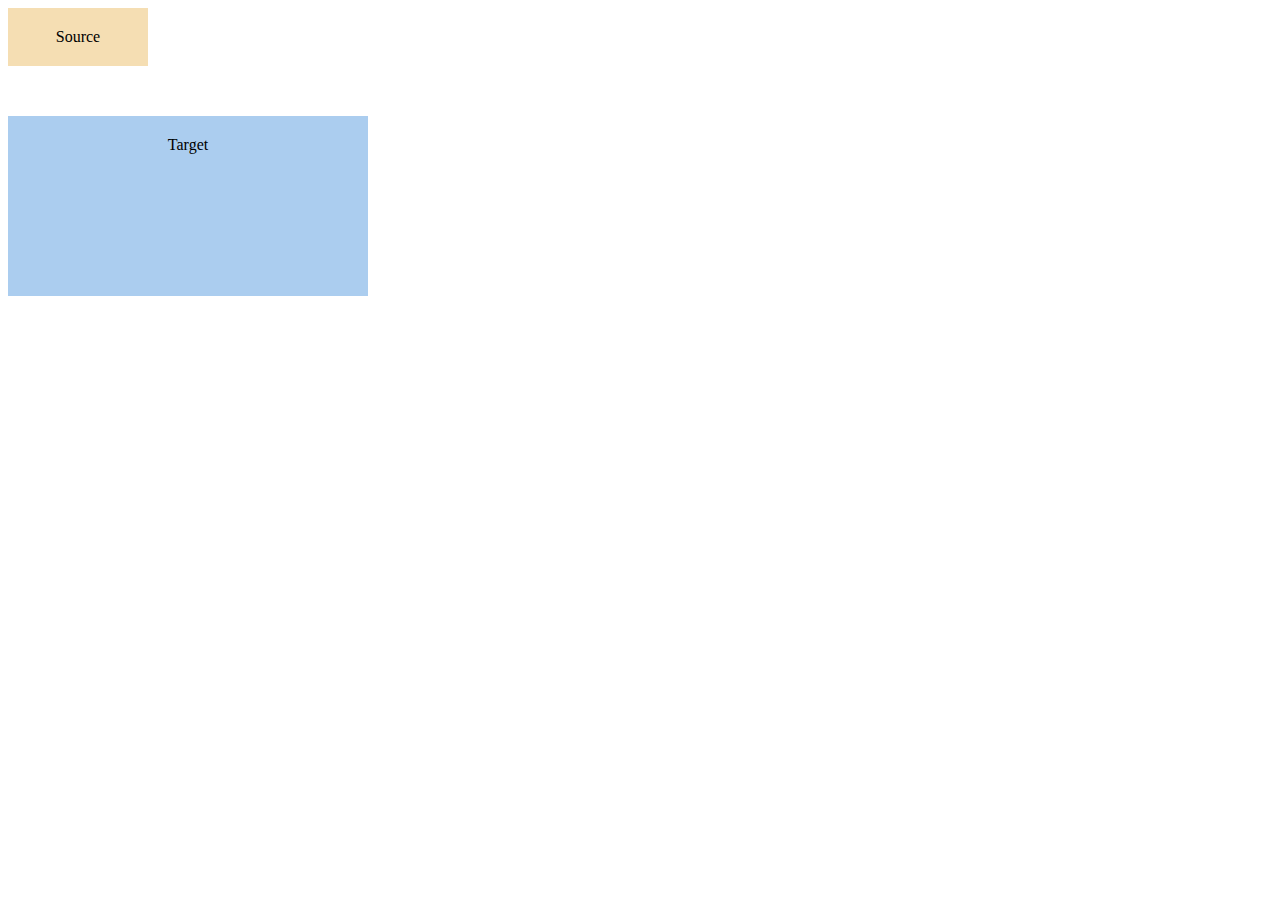
<file: Drag-Drop WebApi/index.html>
<!DOCTYPE html>
<html lang="en">
    <head>
        <meta charset="UTF-8">
        <meta http-equiv="X-UA-Compatible" content="IE=edge">
        <meta name="viewport" content="width=device-width, initial-scale=1.0">
        <title>Understanding Drag Drop Web Api</title>
        <style>
            #source {
                background: wheat;
                width: 100px;
                padding: 20px;
                text-align: center;
            }

            #target {
                background: #abcdef;
                width: 360px;
                height: 180px;
                padding: 20px 40px;
                text-align: center;
                margin-top: 50px;
                box-sizing: border-box;
            }
        </style>
    </head>
    <body>
        <!-- Learning source: https://dev.to/jscrambler/build-a-simple-game-in-vanilla-js-with-the-drag-and-drop-api-58lf?utm_source=echojs.com&utm_medium=referral&utm_campaign=build-simple-game -->
        <!-- Draggale="true" converts an element to a draggable one -->
        <div id="source" draggable="true">Source</div>
        <div id="target">Target</div>
        <script type="text/javascript" src="index.js"></script>
    </body>
</html>
</file>
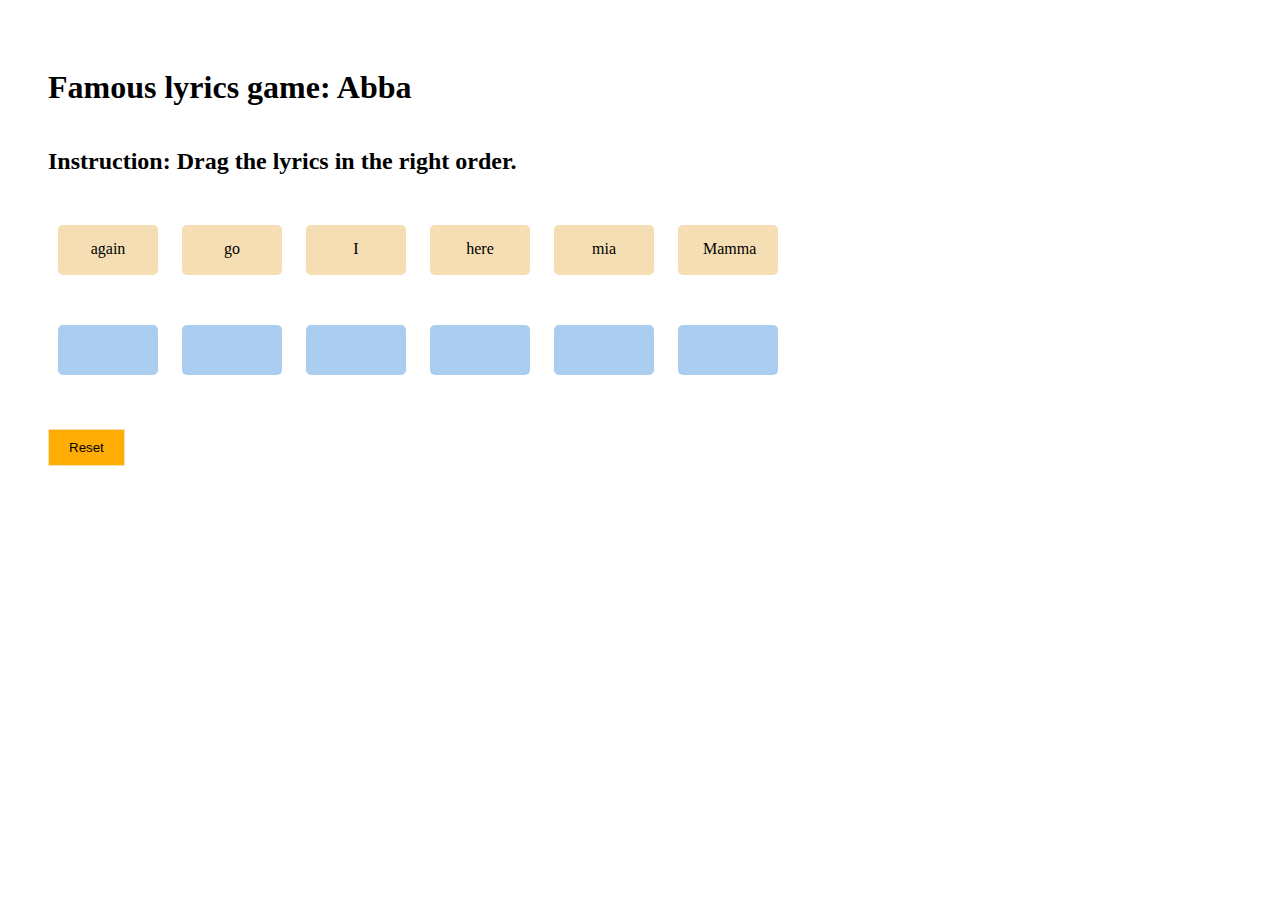
<file: Drag-Drop WebApi/lyricsGameDragDrop.html>
<!DOCTYPE html>
<html lang="en">
    <head>
        <meta charset="UTF-8">
        <meta http-equiv="X-UA-Compatible" content="IE=edge">
        <meta name="viewport" content="width=device-width, initial-scale=1.0">
        <title>Lyrics Game Drag Drop</title>
        <link rel="stylesheet" href="lyricsGameStyle.css">
    </head>
    <body>
        <!-- In this section, we’ll build a very, very, simple game. We’ll have a row of spans with jumbled lyrics to a famous song.
        The user can now drag and drop the words from the first row onto the empty slots in the second row.
        The goal of the game is to place the lyrics in the correct order. -->
        
        <div class="title_section">
            <h1>Famous lyrics game: Abba</h1>
            <h3 class="attempts" id="attempts">Attempts: <span class="attempts_counter" id="attempts_counter">1</span></h3>
        </div>
        
        <h2>Instruction: Drag the lyrics in the right order.</h2>
        
        <div id="jumbledWordsWrapper">
        <span id="again" data-source-id="again" draggable="true">again</span>
        <span id="go" data-source-id="go" draggable="true">go</span>
        <span id="I" data-source-id="I" draggable="true">I</span>
        <span id="here" data-source-id="here" draggable="true">here</span>
        <span id="mia" data-source-id="mia" draggable="true">mia</span>
        <span id="Mamma" data-source-id="Mamma" draggable="true">Mamma</span>
        </div>
        
        <div id="orderedWordsWrapper">
            <span data-target-id="Mamma"></span>
            <span data-target-id="mia"></span>
            <span data-target-id="here"></span>
            <span data-target-id="I"></span>
            <span data-target-id="go"></span>
            <span data-target-id="again"></span>
        </div>

        <button class="reset" id="reset_quiz">Reset</button>

        <script src="lyricsGameDragDrop.js"></script>
    </body>
</html>
</file>
<file: Drag-Drop WebApi/lyricsGameStyle.css>
body {
    padding: 40px;
  }
  h2 {
    margin-bottom: 50px;
  }

  .title_section {
    display: flex;
    justify-content: space-between;
    align-items: center;
    margin-right: 18px;
  }

  .attempts {
    visibility: hidden;
  }

  .attempts_counter {
    padding: 15px;
    background: #35a1ff;
    border-radius: 50%;
    color: white;
  }

  #jumbledWordsWrapper span,
  #orderedWordsWrapper span {
    background: wheat;
    box-sizing: border-box;
    display: inline-block;
    width: 100px;
    height: 50px;
    padding: 15px 25px;
    margin: 0 10px;
    text-align: center;
    border-radius: 5px;
    cursor: pointer;  
  }

  #orderedWordsWrapper span {
    background: #abcdef;
    margin-top: 50px;
  }

  .no-longer-draggable {
    cursor: not-allowed !important;
    background: lightgray !important;
    opacity: 0.5 !important;
  }

  .reset {
    margin-top: 50px;
    background: #ffac05;
    border: 1px solid #f5dfb3;
    padding: 10px 20px;
    cursor: pointer;
  }
</file>
